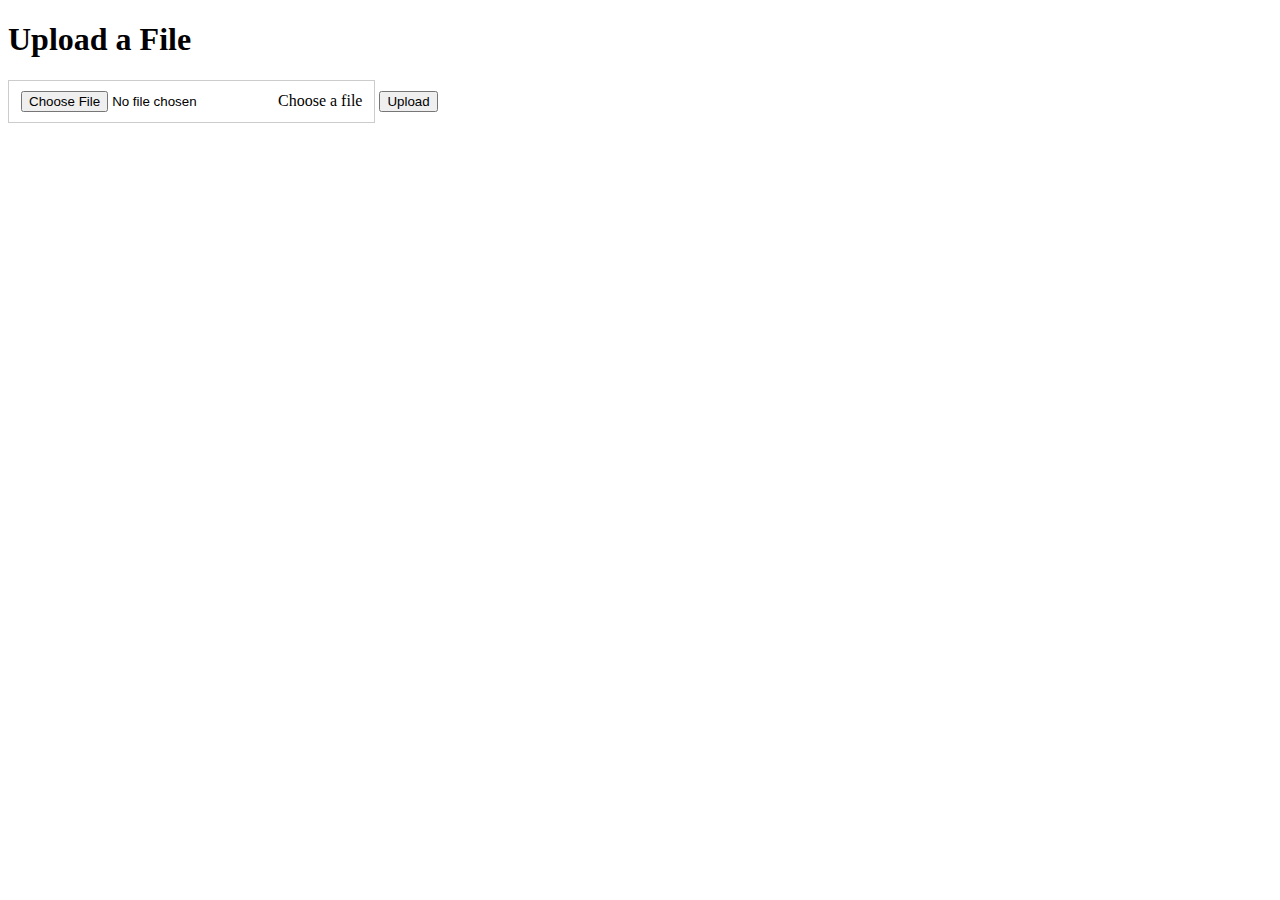
<file: AI-Document-Management-main/templates/test.html>
<!DOCTYPE html>
<html lang="en">
<head>
    <meta charset="UTF-8">
    <meta name="viewport" content="width=device-width, initial-scale=1.0">
    <title>File Upload</title>
    <style>
        .custom-file-upload {
            border: 1px solid #ccc;
            display: inline-block;
            padding: 10px 12px;
            cursor: pointer;
        }
    </style>
</head>
<body>

    <h1>Upload a File</h1>

    <form id="uploadForm">
        <label class="custom-file-upload">
            <input type="file" id="upload" name="file" accept=".pdf,.jpg,.jpeg,.png" required/>
            Choose a file
        </label>
        <button type="submit">Upload</button>
    </form>

    <div id="response"></div>

    <script>
        document.getElementById('uploadForm').onsubmit = async function (e) {
            e.preventDefault();
            
            let formData = new FormData();
            let fileInput = document.getElementById('upload');
            formData.append("file", fileInput.files[0]);

            const response = await fetch('/upload_file', {
                method: 'POST',
                body: formData
            });

            const result = await response.json();
            const responseDiv = document.getElementById('response');
            
            if (result.upload_status === 'success') {
                responseDiv.innerHTML = '<p>File uploaded successfully!</p>';
            } else if (result.upload_status === 'display_accounts') {
                responseDiv.innerHTML = '<p>Multiple accounts found. Please choose one:</p>';
                
                result.accounts.forEach(account => {
                    const btn = document.createElement('button');
                    btn.innerText = `Select Account: ${account.acc_no}`;
                    btn.onclick = () => selectAccount(account.acc_no, result.file_document, result.document_type);
                    responseDiv.appendChild(btn);
                });
            } else {
                responseDiv.innerHTML = `<p>Upload failed: ${result.upload_status}</p>`;
            }
        };

        async function selectAccount(account_no, file_document, document_type) {
            const response = await fetch('/confirm_account', {
                method: 'POST',
                headers: {
                    'Content-Type': 'application/json'
                },
                body: JSON.stringify({
                    account_no,
                    file_document,
                    document_type
                })
            });

            const result = await response.json();
            document.getElementById('response').innerHTML = `<p>${result.message}</p>`;
        }
    </script>

</body>
</html>
</file>
